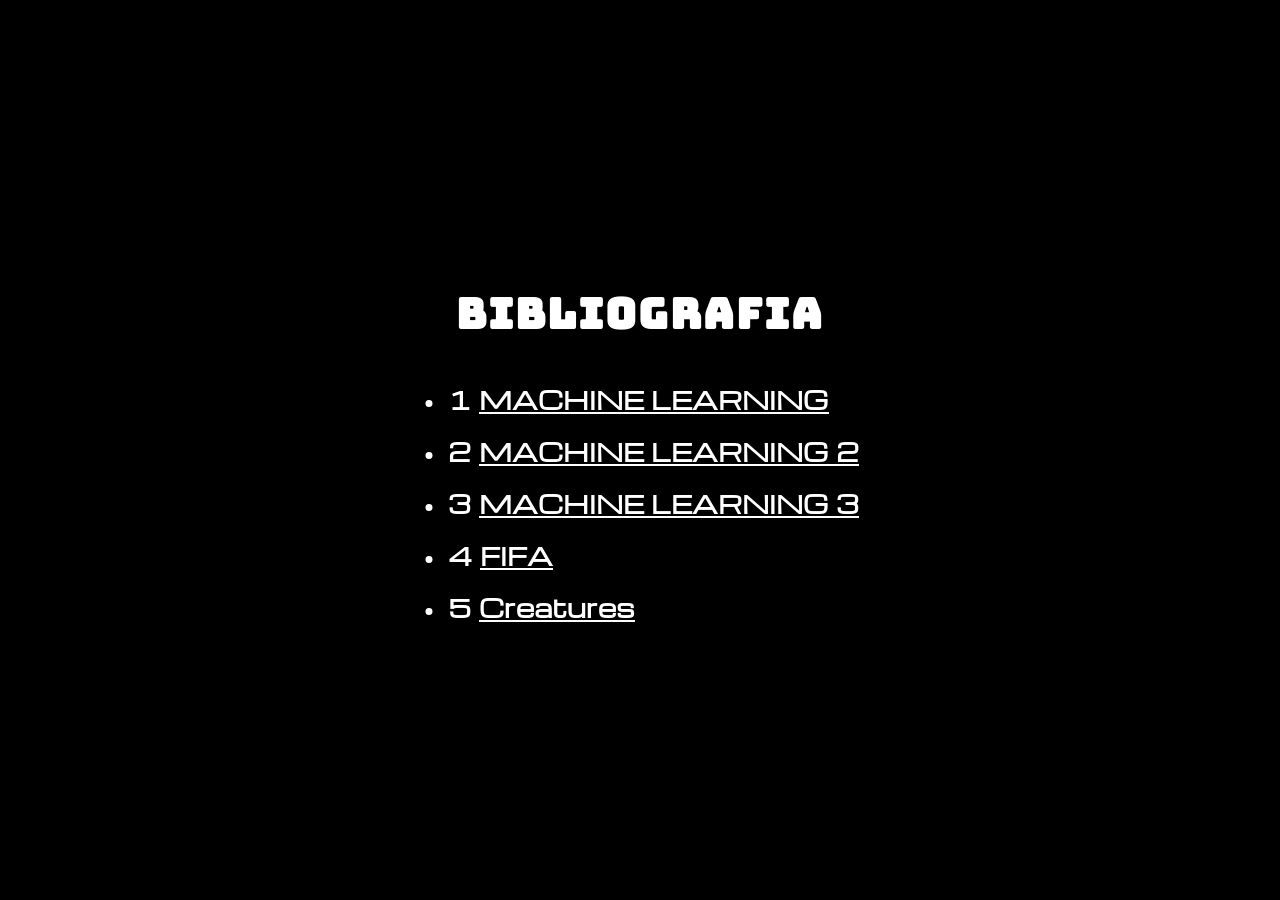
<file: bibliografia.html>
<!DOCTYPE html>
<html lang="es">
<head>
    <meta charset="UTF-8">
    <meta name="viewport" content="width=device-width, initial-scale=1.0">
    <title>Bibliografía</title>
    <link rel="stylesheet" href="style.css">
    <style>
        @import url('https://fonts.googleapis.com/css2?family=Bungee&family=Michroma&display=swap');

        html, body {
            width: 100%;
            height: 100%;
            margin: 0;
            padding: 0;
            overflow: hidden;
            background: #000;
            font-family: 'Michroma', sans-serif;
        }

        #escenario-bibliografia {
            position: relative;
            width: 100vw;
            height: 100vh;
            background: #000;
            display: flex;
            flex-direction: column;
            align-items: center;
            justify-content: center;
        }

        /* TÍTULO PRINCIPAL (Bungee) */
        #titulo-bibliografia {
            color: #fff;
            font-family: 'Bungee', cursive;
            font-size: 42px;
            font-weight: bold;
            margin-bottom: 40px;
            letter-spacing: 2px;
            text-shadow: 3px 3px 0 #000;
            z-index: 10;
        }

        /* LISTA DE LINKS (Michroma) */
        #lista-bibliografia {
            list-style: none;
            padding: 0;
            margin: 0;
            z-index: 10;
        }

        #lista-bibliografia li {
            color: #fff;
            font-family: 'Michroma', sans-serif;
            font-size: 24px;
            margin-bottom: 18px;
            display: flex;
            align-items: center;
        }

        #lista-bibliografia li::before {
            content: "•";
            margin-right: 12px;
            color: #fff;
        }

        #lista-bibliografia a {
            color: #fff;
            font-family: 'Michroma', sans-serif;
            text-decoration: underline;
            margin-left: 8px;
            transition: color 0.2s ease;
        }

        #lista-bibliografia a:hover {
            color: #00ffcc;
        }

        /* SUELO DE MARIO */
        #suelo-bibliografia {
            position: absolute;
            left: 0;
            bottom: 0;
            width: 100%;
            height: 50px;
            background-image: url('https://i.pinimg.com/736x/2f/87/23/2f87236e7dfb88c1a8561200cdddfe6e.jpg');
            background-size: contain;
            background-repeat: repeat-x;
            z-index: 10;
        }
    </style>
</head>
<body>
    <div id="escenario-bibliografia">
        <h1 id="titulo-bibliografia">BIBLIOGRAFIA</h1>

        <!-- La lista se renderiza dinámicamente desde JS -->
        <ul id="lista-bibliografia"></ul>

        <div id="suelo-bibliografia"></div>
    </div>

    <script src="bibliografia.js"></script>
</body>
</html>
</file>
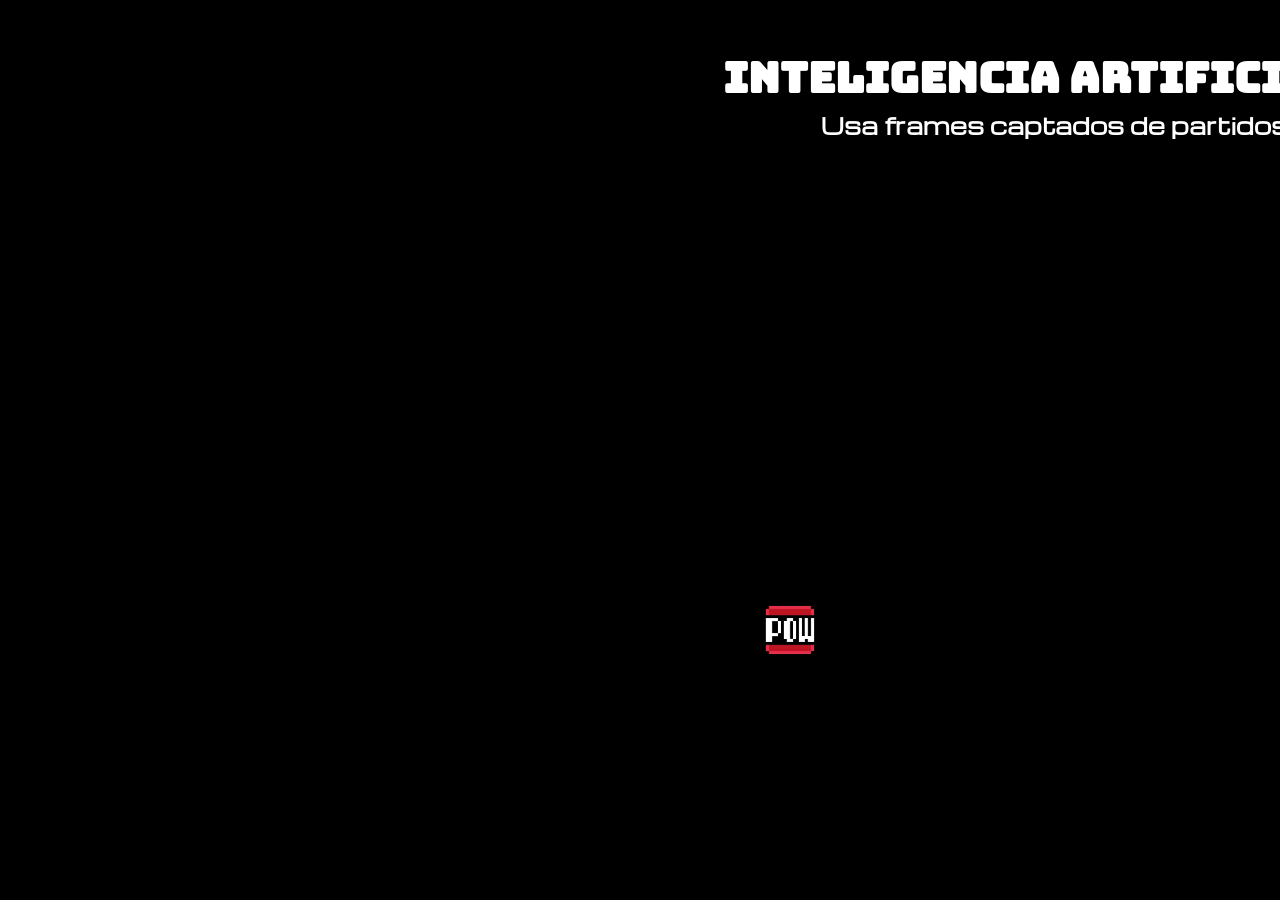
<file: nivel4.html>
<!DOCTYPE html>
<html lang="es">
<head>
    <meta charset="UTF-8">
    <meta name="viewport" content="width=device-width, initial-scale=1.0">
    <title>Nivel 3 - IA en FIFA</title>
    <link rel="stylesheet" href="style.css">
    <style>
        @import url('https://fonts.googleapis.com/css2?family=Bungee&family=Michroma&display=swap');

        html, body {
            width: 100%;
            height: 100%;
            margin: 0;
            padding: 0;
            overflow: hidden;
            background: #000;
            font-family: 'Michroma', sans-serif;
        }
        #juego-nivel4 {
            width: 100vw;
            height: 100vh;
            position: relative;
            overflow: hidden;
            background: #000;
        }
        #escenario-fifa {
            position: absolute;
            left: 0;
            top: 0;
            width: 2200px;
            height: 100vh;
            min-height: 500px;
            background: #000;
            transform: translateX(0);
            z-index: 1;
        }
        #fondo-fifa {
            position: absolute;
            left: 0;
            top: 0;
            width: 2200px;
            height: 100%;
            background: #000;
            z-index: 0;
        }
        #tubo-entrada-fifa {
            position: absolute;
            left: 100px;
            bottom: 50px;
            width: 90px;
            height: 180px;
            background-image: url('https://cdn.pixabay.com/photo/2013/07/12/13/52/super-mario-brothers-147465_1280.png');
            background-size: 100% 100%;
            background-repeat: no-repeat;
            z-index: 6;
        }
        #tubo-salida-fifa {
            position: absolute;
            left: 2020px;
            bottom: 50px;
            width: 80px;
            height: 110px;
            background-image: url('https://cdn.pixabay.com/photo/2013/07/12/13/52/super-mario-brothers-147465_1280.png');
            background-size: 100% 100%;
            background-repeat: no-repeat;
            z-index: 6;
        }
        #mario {
            width: 48px;
            height: 60px;
            position: absolute;
            z-index: 5;
        }
        #titulo-fifa {
            position: absolute;
            top: 50px;
            left: 50%;
            transform: translateX(-50%);
            width: 900px;
            color: white;
            text-align: center;
            font-family: 'Bungee', cursive;
            font-size: 42px;
            font-weight: bold;
            text-shadow: 3px 3px 0 #000, -2px -2px 0 #000, 2px -2px 0 #000, -2px 2px 0 #000;
            z-index: 20;
        }
        #subtitulo-fifa {
            position: absolute;
            top: 110px;
            left: 50%;
            transform: translateX(-50%);
            width: 900px;
            color: white;
            text-align: center;
            font-family: 'Michroma', sans-serif;
            font-size: 22px;
            text-shadow: 2px 2px 3px #000;
            z-index: 20;
        }
        .pow {
            position: absolute;
            width: 80px;
            height: 80px;
            background-size: contain;
            background-repeat: no-repeat;
            background-position: center;
            z-index: 8;
            transition: transform 0.08s ease, bottom 0.08s ease;
        }
        #pow-rojo {
            left: 750px;
            bottom: 230px;
            background-image: url('img/powr.png');
        }
        #pow-azul {
            left: 1450px;
            bottom: 230px;
            background-image: url('img/powb.png');
        }
        .pow-golpeado {
            transform: translateY(12px) scale(0.95);
        }
        .info-fifa {
            position: absolute;
            color: white;
            text-align: center;
            font-family: 'Michroma', sans-serif;
            background: rgba(0, 0, 0, 0.92);
            border: 3px solid white;
            border-radius: 10px;
            padding: 20px;
            box-sizing: border-box;
            z-index: 30;
            text-shadow: 2px 2px 3px #000;
        }
        .info-oculta {
            display: none !important;
        }
        /* CUADROS DE INFO PURAMENTE CON IMÁGENES ESTÁTICAS */
        #info-roja {
            left: 550px;
            top: 180px;
            width: 480px;
        }
        #info-roja p {
            margin: 0 0 18px 0;
            font-size: 22px;
            line-height: 1.35;
        }
        #imagen-ea {
            display: block;
            width: 1200px;
            max-width: 400px;
            height: auto;
            margin: 0 auto;
        }
        #info-azul {
            left: 1250px;
            top: 180px;
            width: 480px;
        }
        #info-azul p {
            margin: 0 0 18px 0;
            font-size: 22px;
            line-height: 1.35;
        }
        #imagen-creatures {
            display: block;
            width: 100%;
            max-width: 400px;
            height: auto;
            margin: 0 auto;
        }
        #suelo-fifa {
            position: absolute;
            left: 0;
            bottom: 0;
            width: 2200px;
            height: 50px;
            background-image: url('https://i.pinimg.com/736x/2f/87/23/2f87236e7dfb88c1a8561200cdddfe6e.jpg');
            background-size: contain;
            background-repeat: repeat-x;
            z-index: 10;
        }
        #mario.saliendo-tubo {
            transition: bottom 0.8s ease-out !important;
        }
    </style>
</head>
<body>
    <div id="juego-nivel4">
        <div id="escenario-fifa">
            <div id="fondo-fifa"></div>

            <div id="tubo-entrada-fifa" class="cañeria-entrada"></div>
            <div id="tubo-salida-fifa" class="cañeria-entrada"></div>

            <div id="titulo-fifa">INTELIGENCIA ARTIFICIAL: FIFA</div>
            <div id="subtitulo-fifa">Usa frames captados de partidos reales</div>

            <!-- POW ROJO Y SU IMAGEN ESTÁTICA -->
            <div id="pow-rojo" class="pow"></div>
            <div id="info-roja" class="info-fifa info-oculta">
                <p>
                    Redes neuronales interactúan<br>
                    con un refuerzo bioquímico<br>
                    para accionar.
                </p>
                <img id="imagen-ea" src="img/redesneuron.png" alt="Redes neuronales">
            </div>

            <!-- POW AZUL Y SU IMAGEN ESTÁTICA -->
            <div id="pow-azul" class="pow"></div>
            <div id="info-azul" class="info-fifa info-oculta">
                <p>
                    Las decisiones cambian según<br>
                    su estado interno y lo que ha aprendido<br>
                    a lo largo de su vida.
                </p>
                <img id="imagen-creatures" src="img/creatures.png" alt="Creatures IA">
            </div>

            <div id="mario" class="mario-idle"></div>
            <div id="suelo-fifa"></div>
        </div>
    </div>
    <script src="script4.js"></script>
</body>
</html>
</file>
<file: style.css>
@import url('https://fonts.googleapis.com/css2?family=Bungee&family=Michroma&display=swap');

* {
    box-sizing: border-box;
}

body {
    margin: 0;
    padding: 0;
    display: flex;
    justify-content: center;
    align-items: center;
    height: 100vh;
    overflow: hidden;
    background-color: #000;
    font-family: 'Michroma', sans-serif;
    font-size: 16px;
    font-weight: bold;
}

#juego {
    width: 100vw;
    max-width: 1920px;
    height: 100vh;
    max-height: 1080px;
    position: relative;
    overflow: hidden;
    background-image: url('imagenes/fondo.jpeg');
    background-size: cover;
    background-position: center;
}

/* Indicador Teclas WASD */
#instrucciones-teclas {
    position: absolute;
    top: 220px;
    left: 50%;
    transform: translateX(-50%);
    display: flex;
    flex-direction: column;
    align-items: center;
    gap: 8px;
    z-index: 20;
    transition: opacity 0.4s ease;
}

.fila-teclas {
    display: flex;
    gap: 8px;
}

.tecla {
    width: 50px;
    height: 50px;
    background: #ffffff;
    color: #000000;
    border-radius: 8px;
    display: flex;
    justify-content: center;
    align-items: center;
    font-family: 'Michroma', sans-serif;
    font-size: 24px;
    font-weight: bold;
    box-shadow: 0px 4px 0px #aaa;
}

.oculto {
    opacity: 0 !important;
    pointer-events: none !important;
    display: none !important;
}

/* Modal ML */
#modal-ml {
    position: absolute;
    top: 120px;
    left: 50%;
    transform: translateX(-50%);
    z-index: 100;
    text-align: center;
}

.modal-contenido h2 {
    font-family: 'Bungee', cursive;
    color: #ffffff;
    margin: 0 0 8px 0;
    font-size: 36px;
    text-transform: uppercase;
    text-shadow: 2px 2px 4px rgba(0, 0, 0, 0.9);
}

.modal-contenido p {
    font-family: 'Michroma', sans-serif;
    color: #cccccc;
    margin: 0;
    font-size: 22px;
}

#mundo {
    height: 100%;
    width: 100%;
    position: absolute;
    top: 0;
    left: 0;
    z-index: 2;
}

#piso {
    width: 100%;
    height: 50px;
    position: absolute;
    bottom: 0;
    left: 0;
    z-index: 10;
    background-image: url('https://i.pinimg.com/736x/2f/87/23/2f87236e7dfb88c1a8561200cdddfe6e.jpg');
    background-size: contain;
    background-repeat: repeat-x;
}

/* === MARIO Y SPRITES === */
#mario {
    width: 48px;
    height: 60px;
    position: absolute;
    bottom: 50px;
    left: 40px;
    background-size: contain;
    background-repeat: no-repeat;
    background-position: bottom center;
    transform-origin: bottom center;
    transition: transform 0.1s;
    z-index: 5;
}

/* Skins y estados de Mario */
#mario.mario-idle {
    background-image: url('https://i2.wp.com/webstockreview.net/images/mario-clipart-pixel-mario-13.png');
}

#mario.mario-corriendo {
    /* Aquí se conectará la sprite sheet de correr que pases */
    background-image: url('https://i2.wp.com/webstockreview.net/images/mario-clipart-pixel-mario-13.png');
}

#mario.mario-saltando {
    background-image: url('https://clipartcraft.com/images/mario-transparent-retro-3.png');
    background-size: 135%;
    background-position: bottom center;
}

#mario.mario-agachado {
    /* Estado para cuando baja por la tubería */
    background-image: url('https://i2.wp.com/webstockreview.net/images/mario-clipart-pixel-mario-13.png');
    transform: scaleY(0.8) !important;
}

/* Animación de entrada por la tubería */
#mario.bajando-tubo {
    transition: bottom 0.8s ease-in, opacity 0.8s ease-in !important;
    bottom: -20px !important;
    opacity: 0;
    z-index: 4; /* Pasa por detrás del borde frontal del tubo */
}

.bloque {
    width: 50px;
    height: 50px;
    position: absolute;
    background-image: url('https://i.pinimg.com/1200x/41/b0/98/41b09881e9d7d54f36b519e9cde2a261.jpg');
    background-size: cover;
    background-repeat: no-repeat;
    background-position: center;
    transition: bottom 0.05s ease-out;
}

.bloque-amarillo {
    width: 50px;
    height: 50px;
    position: absolute;
    background-image: url('https://i.pinimg.com/236x/77/e9/43/77e9438bb5fa840004b0de9d6635601c.jpg');
    background-size: cover;
    background-repeat: no-repeat;
    background-position: center;
}

.bloque-amarillo.usado {
    background-image: url('https://i.pinimg.com/736x/83/1c/76/831c76160f5f7f8332c5d16bfaee8db6.jpg');
}

.cañeria-entrada {
    position: absolute;
    left: 1750px; /* O la posición X donde quieras que esté */
    bottom: 50px;
    width: 90px;
    height: 180px;
    background-image: url('https://cdn.pixabay.com/photo/2013/07/12/13/52/super-mario-brothers-147465_1280.png');
    background-size: 100% 100%;
    background-repeat: no-repeat;
    z-index: 6; /* Pasa por encima de Mario cuando desciende */
}
</file>
